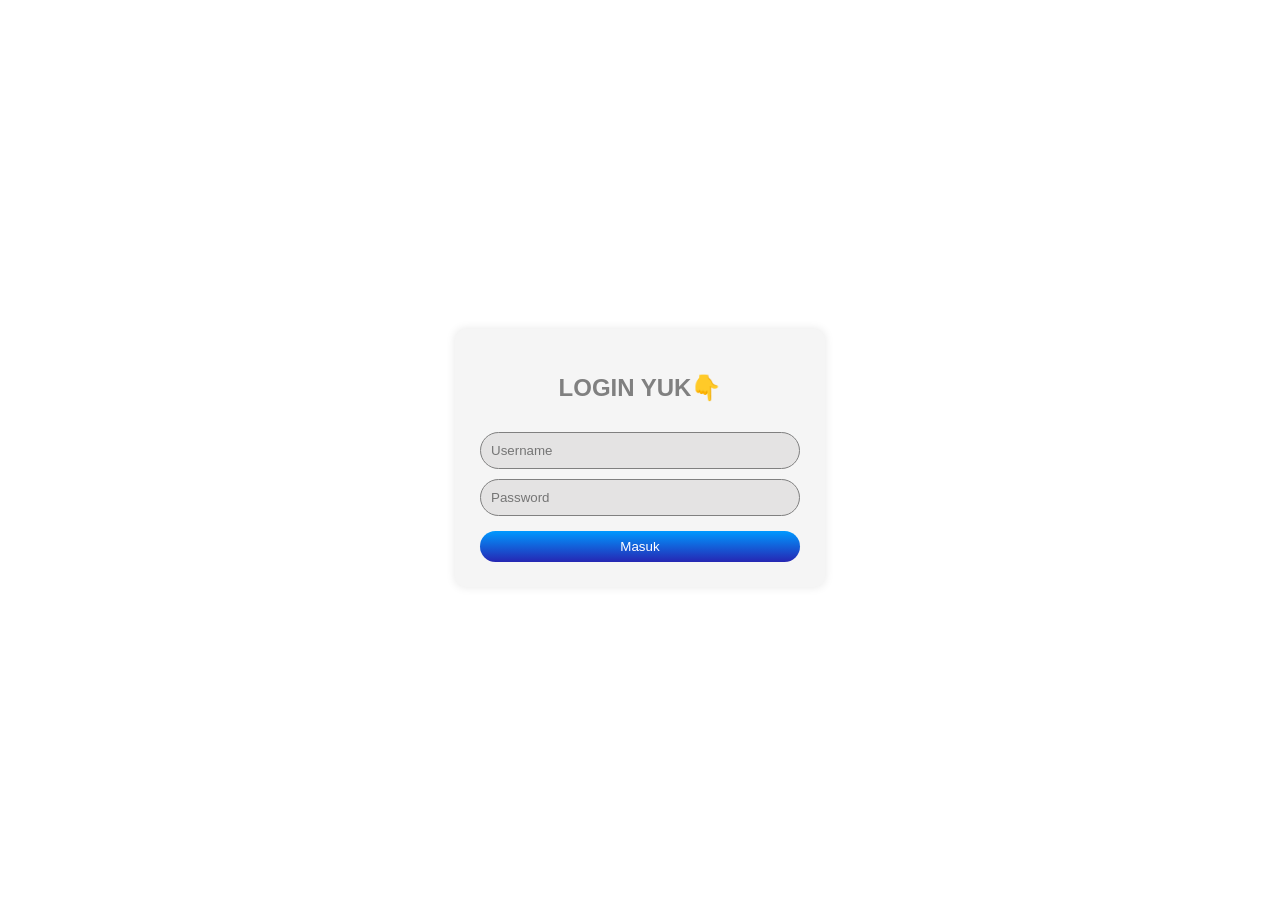
<file: index.html>
<!DOCTYPE html>
<html lang="en">
<head>
    <meta charset="UTF-8">
    <meta name="viewport" content="width=device-width, initial-scale=1.0">
    <title>Document</title>
    <link rel="stylesheet" href="style.css">
</head>
<body>
    <div class="box" id="loginBox">
        <h2>LOGIN YUK👇</h2>
        <form id="loginform" onsubmit="return login(event)">
            <input type="text" id="username" placeholder="Username" required>
            <input type="password" id="password" placeholder="Password" required>
            <button type="submit">Masuk</button>
        </form>
        <p class="error" id="errorMsg" style="display: none;">Password Salah!(๑•̀ᗝ•́)٧</p>
    </div>
    <script src="script.js"></script>
</body>
</html>
</file>
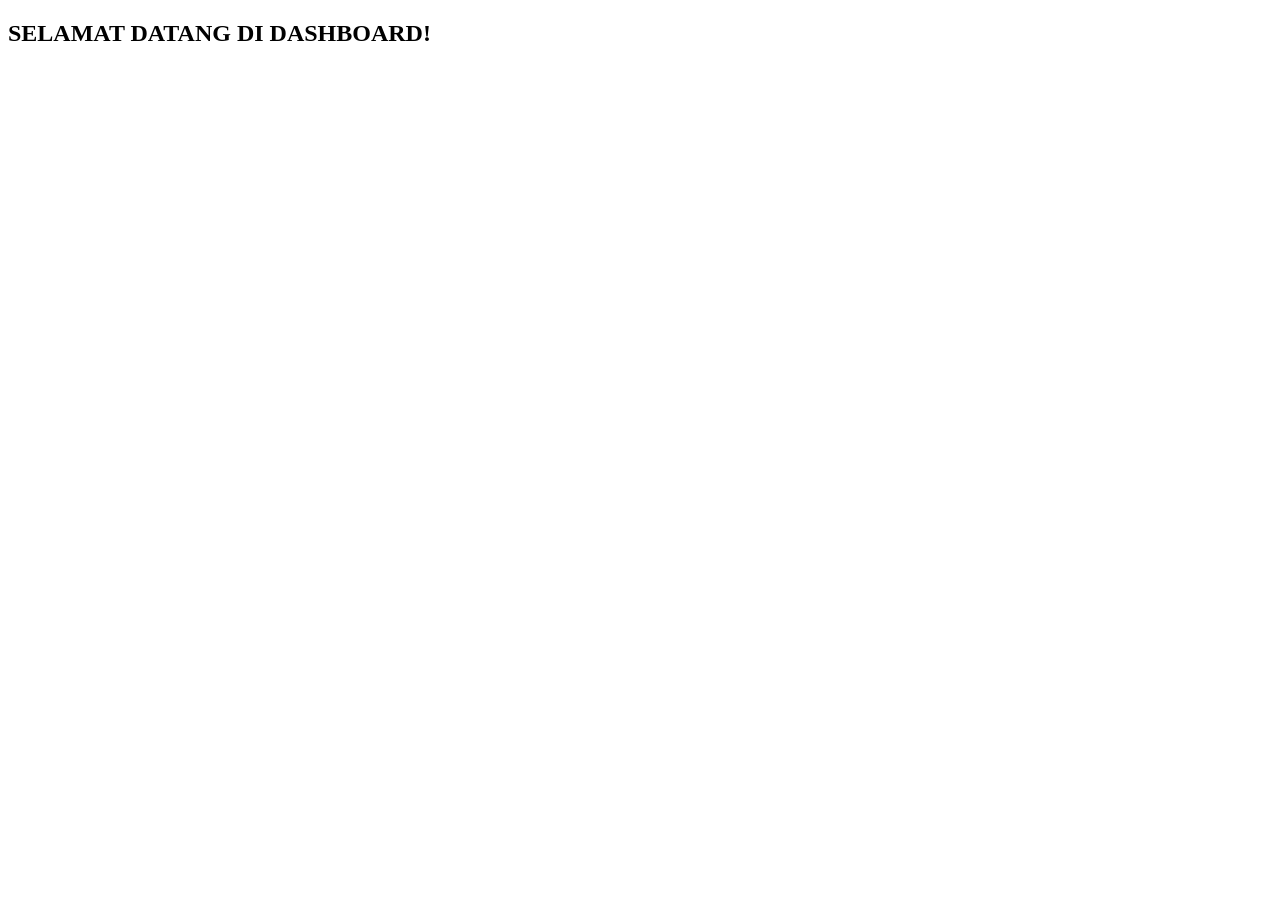
<file: dashboard.html>
<!DOCTYPE html>
<html lang="en">
<head>
    <meta charset="UTF-8">
    <meta name="viewport" content="width=device-width, initial-scale=1.0">
    <title>Document</title>
</head>
<body>
    <h2>SELAMAT DATANG DI DASHBOARD!</h2>
</body>
</html>
</file>
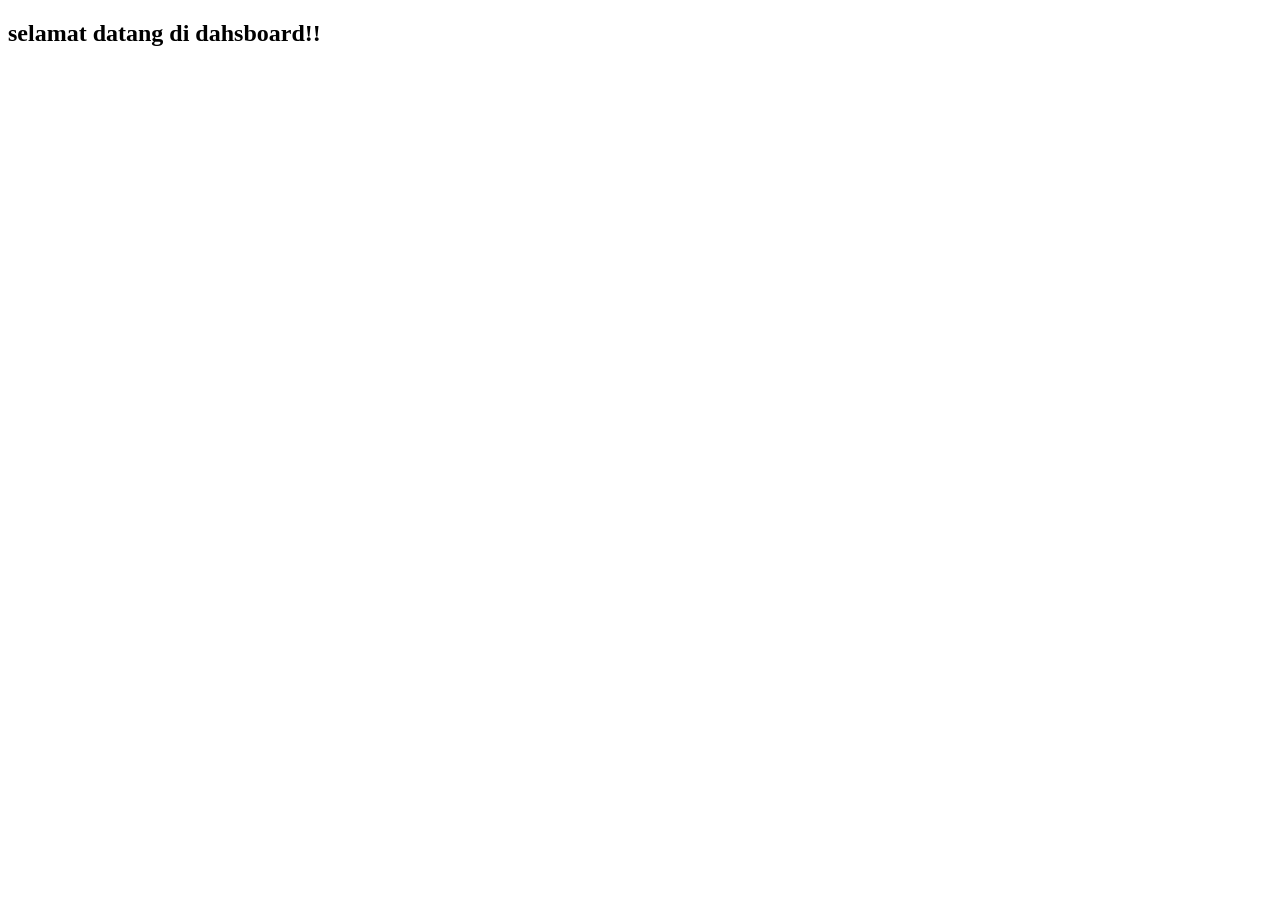
<file: dhsbord.html>
<!DOCTYPE html>
<html lang="en">
<head>
    <meta charset="UTF-8">
    <meta name="viewport" content="width=device-width, initial-scale=1.0">
    <title>Dahsboard</title>
</head>
<body>
    <h2>selamat datang di dahsboard!!</h2>
</body>
</html>
</file>
<file: style.css>
body {
    font-family: Arial, Helvetica, sans-serif;
    height: 100vh;
    display: flex;
    justify-content: center;
    align-items: center;
}

.box {
    background:whitesmoke;
    padding: 25px;
    width: 320px;
    border-radius: 10px;
    box-shadow: 0 0 10px rgba(0,0,0,0.1);
}

h2 {
    text-align: center;
    color:gray;
}

input {
    width: 93%;
    padding: 10px;
    margin-top: 10px;
    border-radius: 20px;
    border: 1px solid gray;
    background-color: rgb(228, 227, 227);
}

button {
    width: 100%;
    padding: 8px;
    margin-top: 15px;
    background:linear-gradient(rgb(0, 153, 255), rgb(38, 38, 179));
    color: white;
    border: none;
    border-radius: 20px;
    cursor: pointer;
}

.error {
    color: red;
    margin-top: 10px;
    text-align: center;
    display: none;
}
</file>
